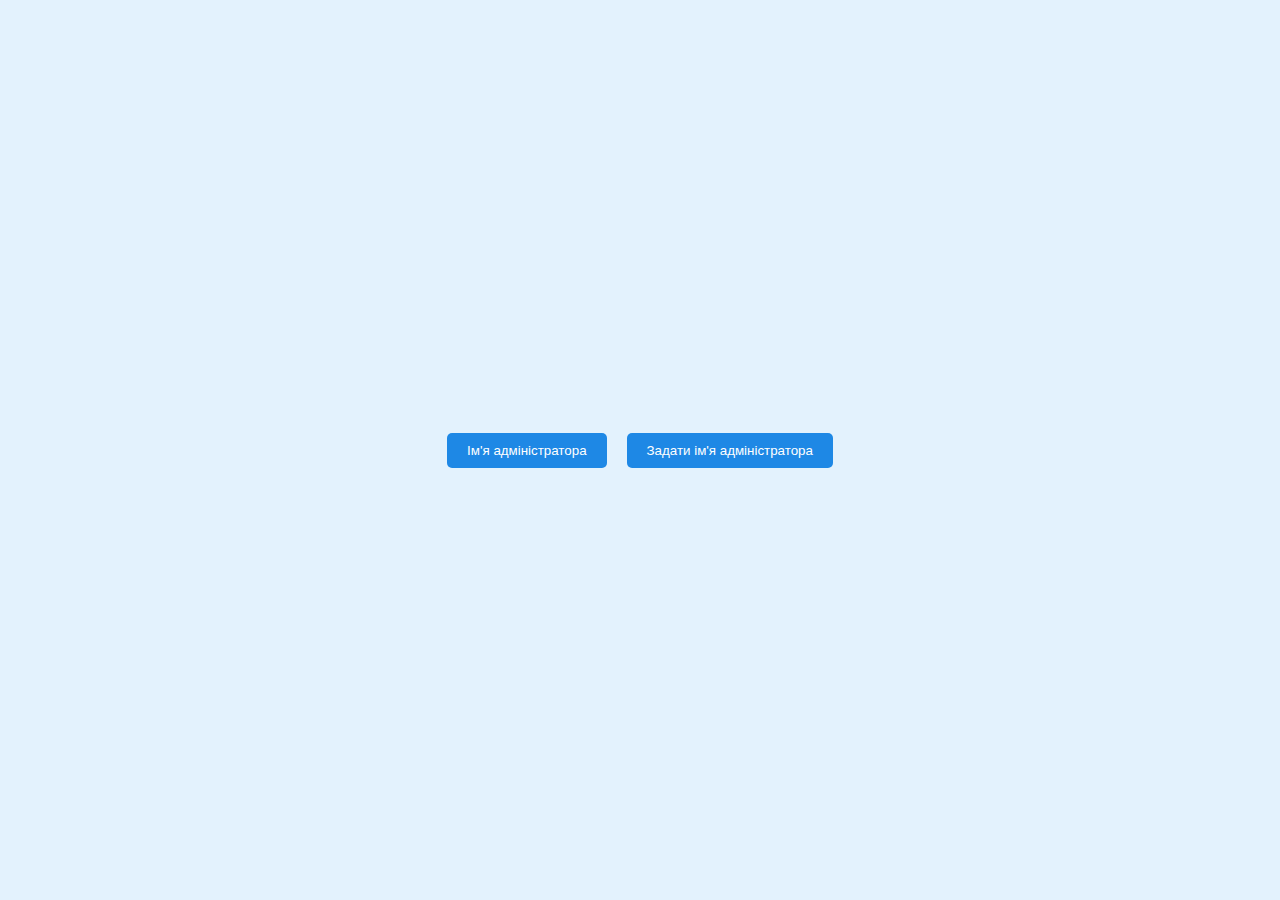
<file: JavaScript4.1/index.html>
<!DOCTYPE html>
<html lang="en">
<head>
    <meta charset="UTF-8">
    <meta name="viewport" content="width=device-width, initial-scale=1.0">
    <title>Адміністратор</title>
    <link rel="stylesheet" href="style.css">
</head>
<body>
    <button onclick='alert("Адміністратор: " + admin)'>Ім'я адміністратора</button>
    <button onclick='admin = prompt("Введіть ім\`я адміністратора:", )'>Задати ім'я адміністратора</button>
    <script src="script.js"></script>
</body>
</html>
</file>
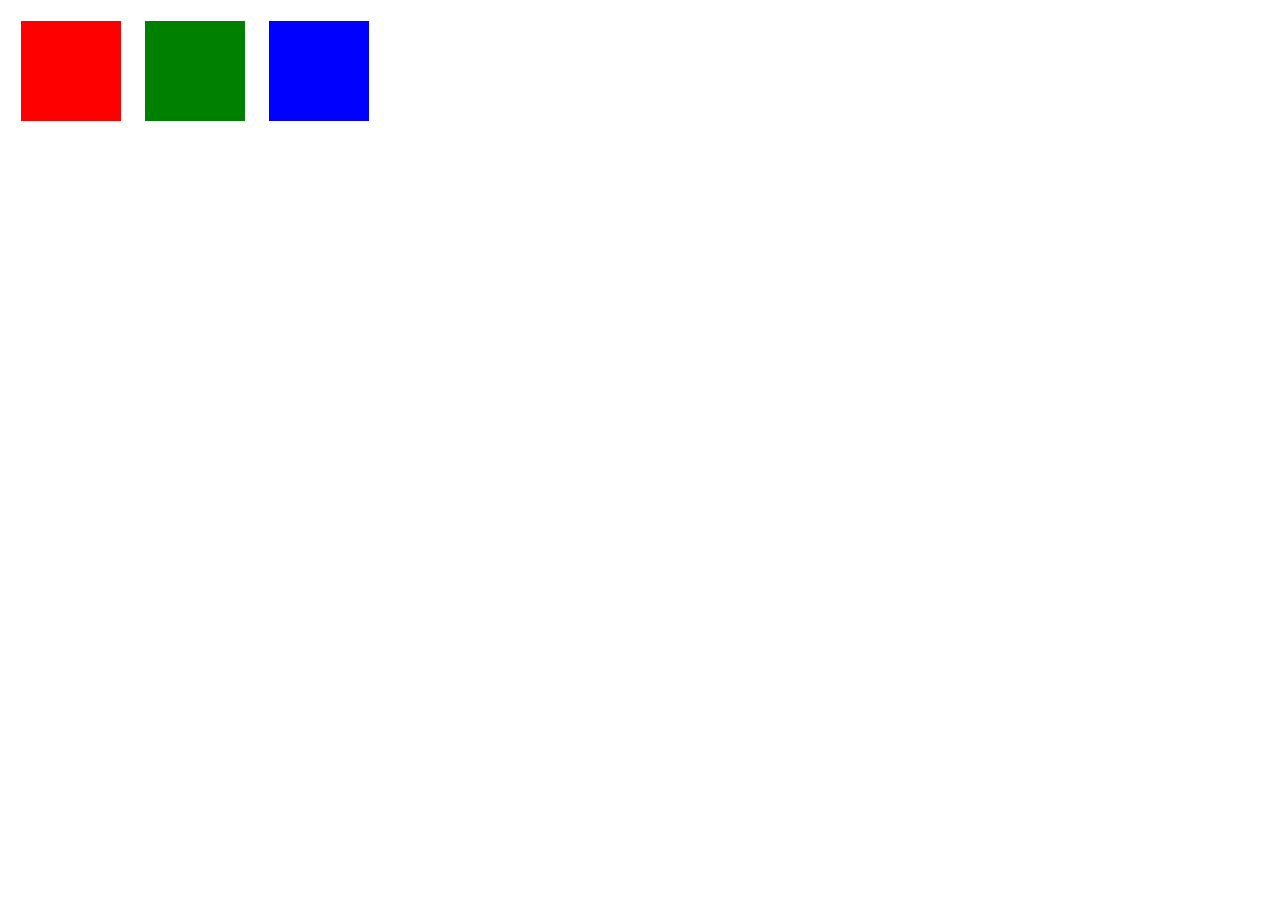
<file: JavaScript4.2 + 5.5/index.html>
<!DOCTYPE html>
<html lang="en">
<head>
    <meta charset="UTF-8">
    <meta name="viewport" content="width=device-width, initial-scale=1.0">
    <link rel="stylesheet" href="style.css">
    <title>Document</title>
</head>
<body>
    <table>
        <tr>
          <td>
            <div id="red" onclick="alert('Привіт, ' + user + '!' + ' ' + 'Ви клацнули по червоному квадратику');"></div>
          </td>
          <td>
            <div id="green" onclick="alert('Привіт, ' + user + '!' + ' ' + 'Ви клацнули по зеленому квадратику');"></div>
          </td>
          <td>
            <div id="blue" onclick="alert('Привіт, ' + user + '!' + ' ' + 'Ви клацнули по синьому квадратику');"></div>
          </td>
        </tr>
      </table>
      <script src="script.js"></script>
</body>
</html>
</file>
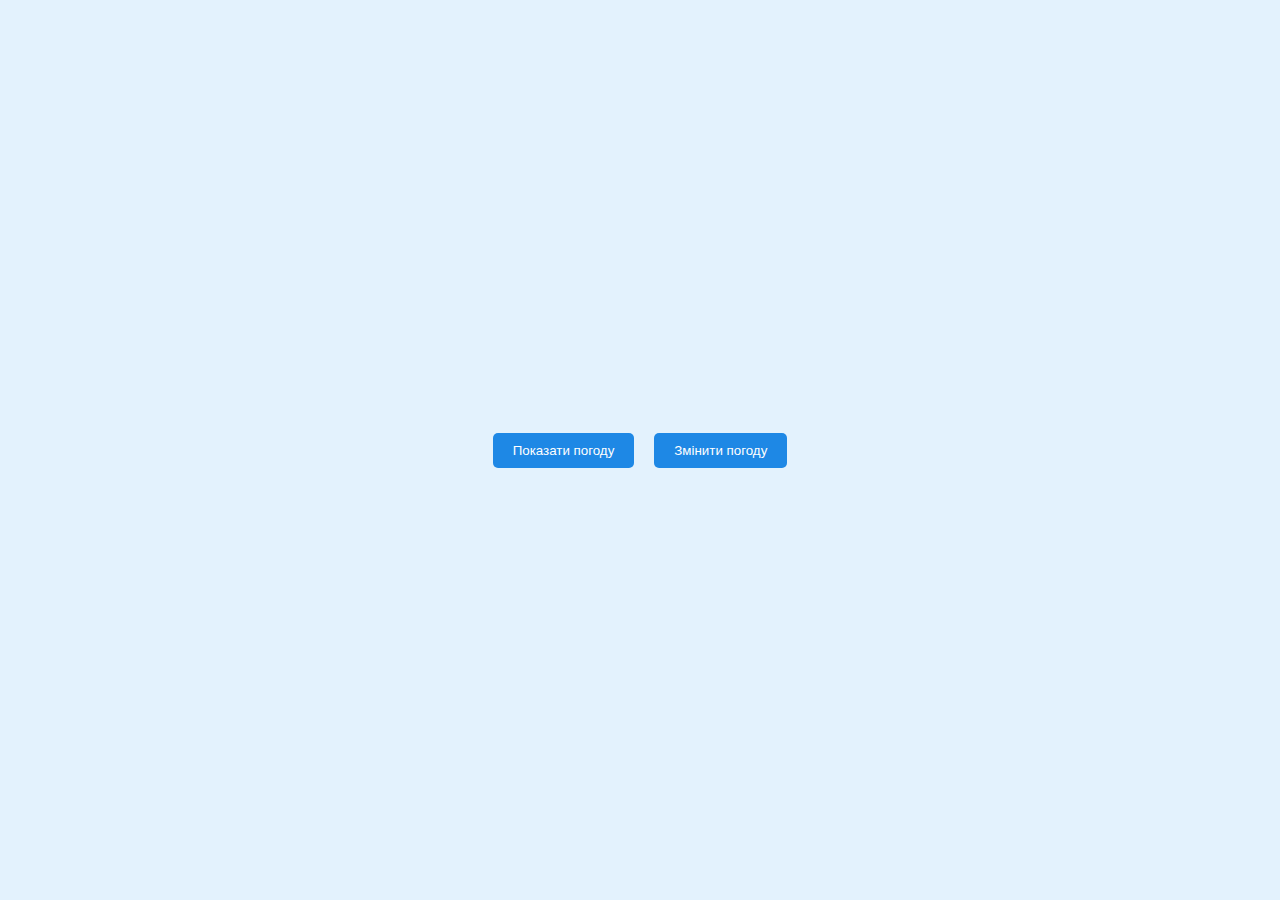
<file: JavaScript5.4/index.html>
<!DOCTYPE html>
<html lang="uk">
<head>
    <meta charset="UTF-8">
    <meta name="viewport" content="width=device-width, initial-scale=1.0">
    <title>Погода сьогодні</title>
    <link rel="stylesheet" href="style.css">
</head>
<body>
    <button onclick='alert("Погода сьогодні: " + today)'>Показати погоду</button>
    <button onclick='today = prompt("Введіть новий стан погоди:", today)'>Змінити погоду</button>
    <script src="script.js"></script>
</body>
</html>
</file>
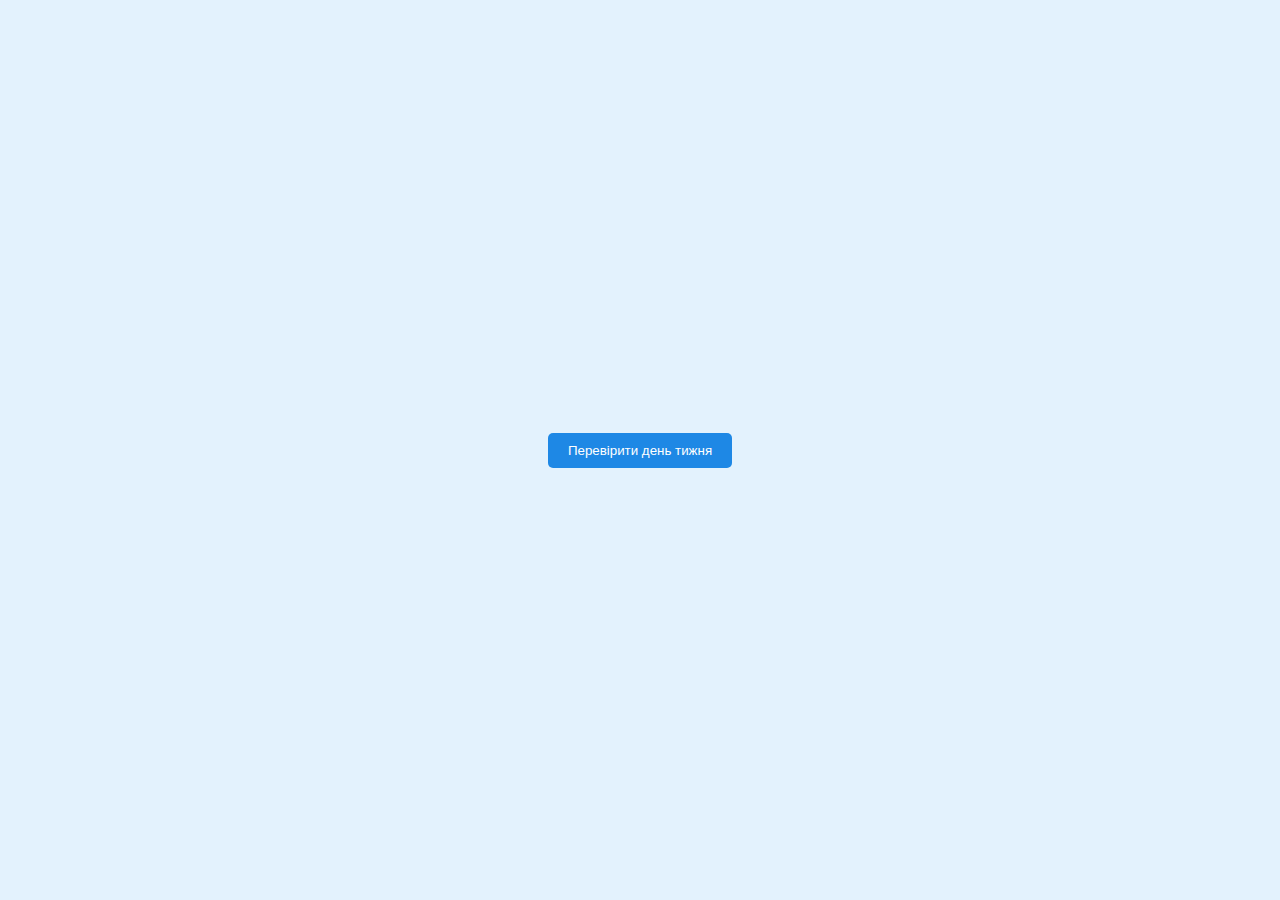
<file: JavaScript5.6/index.html>
<!DOCTYPE html>
<html lang="uk">
<head>
    <meta charset="UTF-8">
    <meta name="viewport" content="width=device-width, initial-scale=1.0">
    <title>Перевірка дня тижня</title>
    <link rel="stylesheet" href="style.css">
</head>
<body>
    <button onclick="checkDay()">Перевірити день тижня</button>
    <script src="script.js"></script>
</body>
</html>
</file>
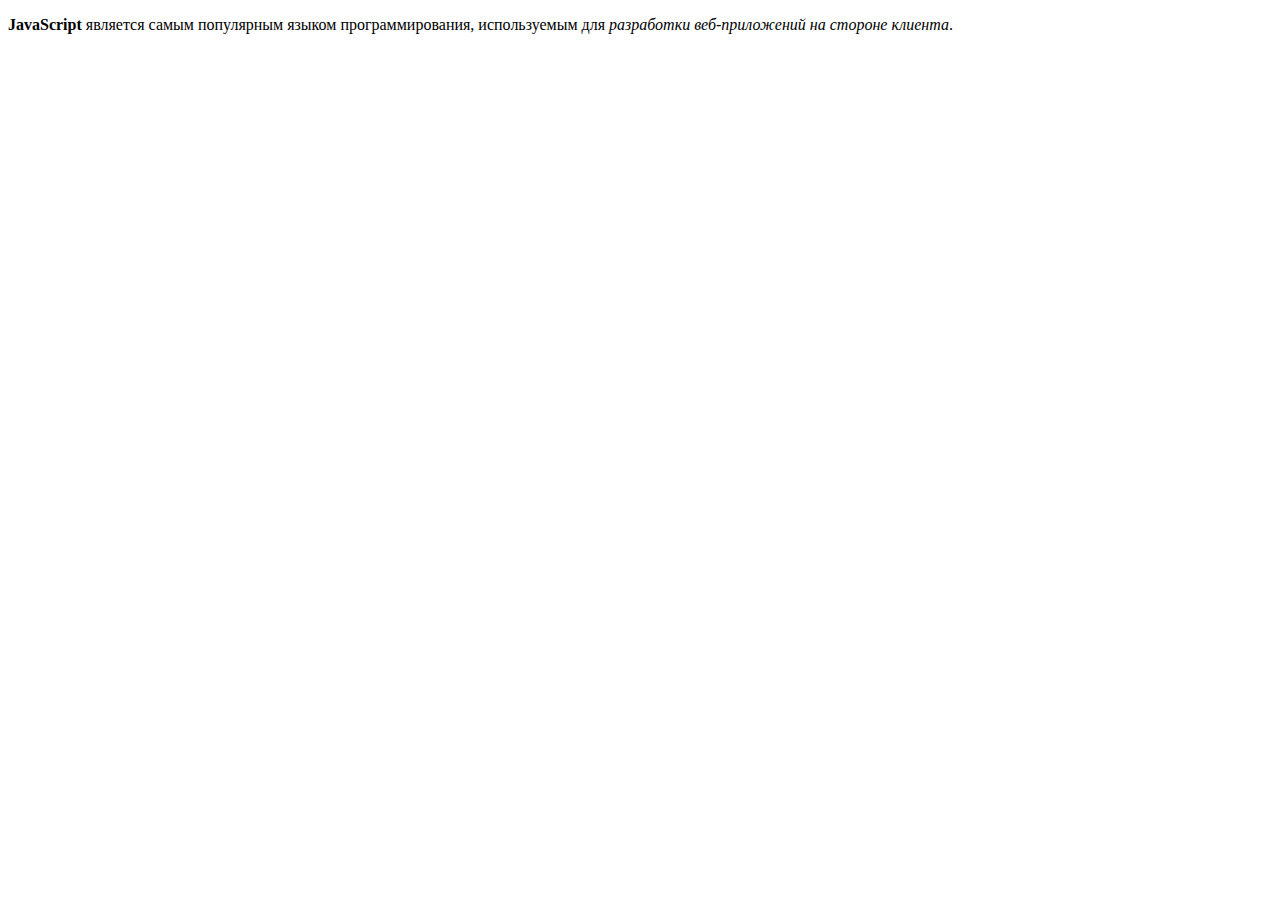
<file: MyFirstJavaScript/index.html>
<!DOCTYPE html>
<html>
  <head>
    <title>Заголовок документа</title>
  </head>
  <body>
    <script>
      document.write("<p><strong>JavaScript</strong> является самым популярным языком программирования, используемым для <em>разработки веб-приложений на стороне клиента</em>. </p>");
    </script>
  </body>
</html>
</file>
<file: JavaScript4.1/style.css>
body {
    font-family: Arial, sans-serif;
    background-color: #e3f2fd;
    display: flex;
    height: 100vh;
    justify-content: center;
    align-items: center;
    margin: 0;
}

.container {
    background-color: #42a5f5;
    color: #ffffff;
    padding: 30px 50px;
    border-radius: 15px;
    box-shadow: 0 4px 15px rgba(0, 0, 0, 0.2);
    text-align: center;
}

h1 {
    margin-top: 0;
}

button {
    background-color: #1e88e5;
    color: #ffffff;
    border: none;
    padding: 10px 20px;
    margin: 10px;
    border-radius: 5px;
    cursor: pointer;
    transition: background-color 0.3s;
}

button:hover {
    background-color: #1565c0;
}

#weather-display {
    font-weight: bold;
}
</file>
<file: JavaScript4.2 + 5.5/style.css>
#red, #green, #blue{
    width:100px;
    height:100px;
    margin:10px;
  }
  
  #red{
    background:red;
  }
  
  #green{
    background:green;
  }
  
  #blue{
    background:blue;
  }
</file>
<file: JavaScript5.4/style.css>
body {
    font-family: Arial, sans-serif;
    background-color: #e3f2fd;
    display: flex;
    height: 100vh;
    justify-content: center;
    align-items: center;
    margin: 0;
}

.container {
    background-color: #42a5f5;
    color: #ffffff;
    padding: 30px 50px;
    border-radius: 15px;
    box-shadow: 0 4px 15px rgba(0, 0, 0, 0.2);
    text-align: center;
}

h1 {
    margin-top: 0;
}

button {
    background-color: #1e88e5;
    color: #ffffff;
    border: none;
    padding: 10px 20px;
    margin: 10px;
    border-radius: 5px;
    cursor: pointer;
    transition: background-color 0.3s;
}

button:hover {
    background-color: #1565c0;
}

#weather-display {
    font-weight: bold;
}
</file>
<file: JavaScript5.6/style.css>
body {
    font-family: Arial, sans-serif;
    background-color: #e3f2fd;
    display: flex;
    height: 100vh;
    justify-content: center;
    align-items: center;
    margin: 0;
}

.container {
    background-color: #42a5f5;
    color: #ffffff;
    padding: 30px 50px;
    border-radius: 15px;
    box-shadow: 0 4px 15px rgba(0, 0, 0, 0.2);
    text-align: center;
}

h1 {
    margin-top: 0;
}

button {
    background-color: #1e88e5;
    color: #ffffff;
    border: none;
    padding: 10px 20px;
    margin: 10px;
    border-radius: 5px;
    cursor: pointer;
    transition: background-color 0.3s;
}

button:hover {
    background-color: #1565c0;
}

#weather-display {
    font-weight: bold;
}
</file>
